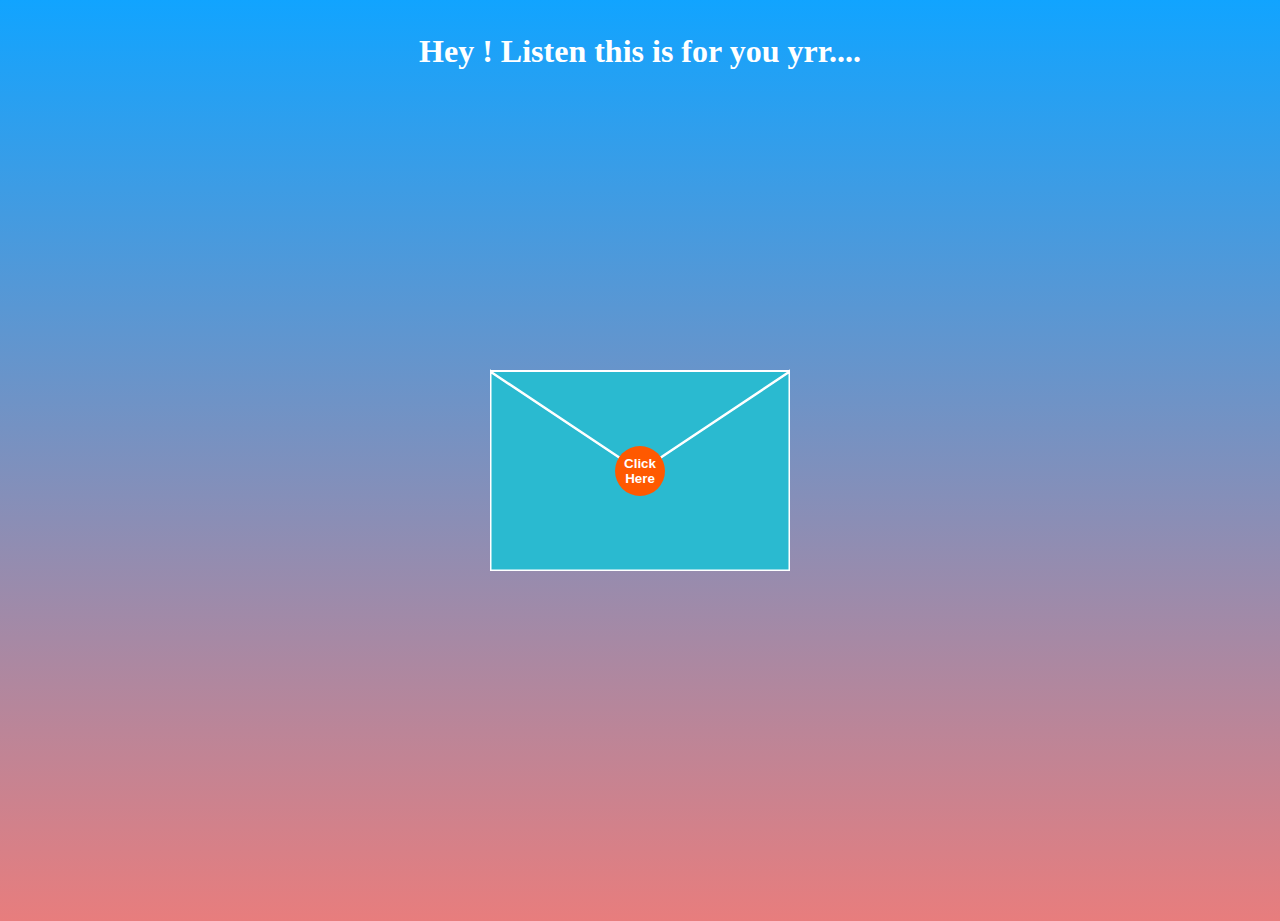
<file: letter/index.html>
<!DOCTYPE html>
<html>
  <head>
    <meta name="viewport" content="width=device-width, initial-scale=1" />
    <link rel="stylesheet" href="open.css" />
    <script>
      function openUp() {
        const $opentop = document.querySelector("#opentop");
        const $top = document.querySelector("#top");
        const $front = document.querySelector("#front");
        const $back = document.querySelector("#back");
        const $letter = document.querySelector("#letter");
        const $button = document.querySelector("button");

        $opentop.beginElement();
        $top.style.zIndex = 2;

        $top.classList.add("animate");
        $front.classList.add("animate");
        $back.classList.add("animate");
        $button.classList.add("animate");
        $letter.classList.add("animate");
      }
    </script>
  </head>
  <body>
    <div class="text">
      <h1>Hey ! Listen this is for you yrr....</h1>
    </div>
    <div id="envelope">
      <div id="back">
        <svg
          xmlns="http://www.w3.org/2000/svg"
          xmlns:xlink="http://www.w3.org/1999/xlink"
          height="300"
          width="300"
        >
          <polygon
            points="0,100 300,100 300,300 0,300"
            style="fill: #4a274a; stroke: none; stroke-width: 0"
          />
        </svg>
      </div>
      <div id="front">
        <svg
          xmlns="http://www.w3.org/2000/svg"
          xmlns:xlink="http://www.w3.org/1999/xlink"
          height="300"
          width="300"
        >
          <polygon
            points="0,100 150,200 300,100 300,300 0,300"
            style="fill: #2abad0; stroke: #ffffff; stroke-width: 3"
          />
        </svg>
      </div>
      <div id="top">
        <svg
          xmlns="http://www.w3.org/2000/svg"
          xmlns:xlink="http://www.w3.org/1999/xlink"
          height="300"
          width="300"
        >
          <polygon
            points="0,100 150,200 300,100"
            style="fill: #2abad0; stroke: #ffffff; stroke-width: 2"
          >
            <animate
              id="opentop"
              attributeName="points"
              dur="0.5s"
              fill="freeze"
              begin="indefinite"
              from="0,100 150,200 300,100"
              to="0,100 150,0 300,100"
            />
          </polygon>
        </svg>
      </div>

      <div id="letter">
        <h1>For My <span>Buddy</span></h1>

        <!-- <img src="https://i.postimg.cc/5yZQnDpb/ukraine-7424066-640.webp" />-->
        <p>
            Hi buddy!
            I don't know what to write here aur jyada socha bhi nhi ki kya likhna hai jo 
            mann me aa rha I am writing it for you. Please don't judge me ok?<br>
            So here's a quick message for you that how I wish you could see that how much of 
            a great person you really are. Since we have met each other very unexpectedly but 
            then also we bonded very quickly in no time. But abhi bhi jyada nhi jante ek dusre 
            ke baare me but still dusro Agar tmhare baare me kuch btana ho then I don't think that 
            I'll have to think very much about you to tell someone. You are really a very great person
            as well as my friend. You really deserve very much in your life and worthy of good things. 
            You said there were no close friends of yours in college bt I want you to get genuine friends, 
            genuine love and happiness wherever you go. You are really wise man and you talk very good and 
            I want to learn that thing from you. <br>
            Thanks itna bak bak sunne ke liye and also thanks for being my friend.But seriously thanks for being a part of my life.<br />
          <a href="new.html">Click Here</a>
        </p>
      </div>
      <button onclick="openUp()">Click Here</button>
    </div>
  </body>
</html>
</file>
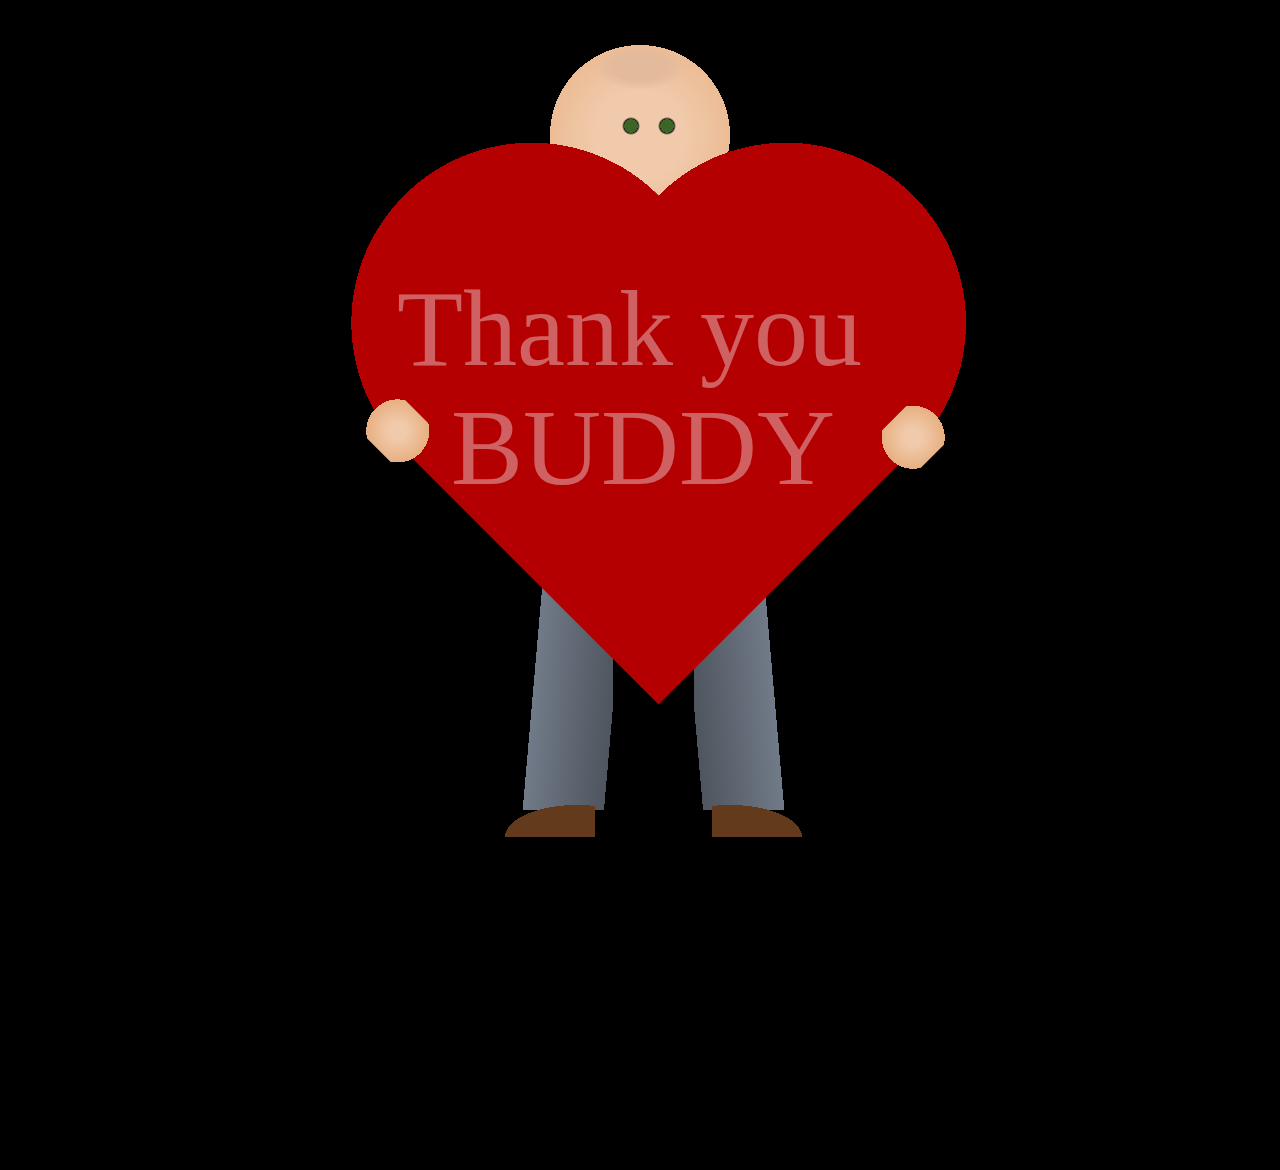
<file: letter/new.html>
<!DOCTYPE html>
<html lang="en">
  <head>
    <meta charset="UTF-8" />
    <meta name="viewport" content="width=device-width, initial-scale=1.0" />
    <title>untold</title>
    <link rel="stylesheet" href="style.css" />
  </head>
  <body>
    <div class="heart">
      <i class="fa-solid fa-heart"></i>
    </div>
    <div class="beloved"></div>
  </body>
</html>
</file>
<file: letter/open.css>
body {
    margin: 0;
    position: relative;
    width: 100vw;
    height: 100vh;
  
    background-image: linear-gradient(0deg, #e87d7d 0%, #11a4ff 100%);
  }
  
  #envelope {
    position: absolute;
    top: calc(50vh - 200px);
    left: calc(50vw - 150px);
    width: 300px;
    height: 300px;
  }
  
  #envelope > * {
    position: absolute;
    top: 0;
    left: 0;
    display: none;
  }
  
  #back {
    display: block;
    z-index: 0;
  }
  
  #front {
    display: block;
    z-index: 10;
  }
  
  #top {
    display: block;
    z-index: 11;
  }
  
  #top.animate,
  #front.animate,
  #back.animate,
  #envelope button.animate {
    opacity: 0;
    transition: opacity 1s;
    transition-delay: 1s;
  }
  
  #letter {
    display: flex;
    flex-direction: column;
    justify-content: space-around;
    align-items: center;
    background-color: rgb(255, 255, 255);
    padding: 5px;
    z-index: 5;
    left: 100px;
    right: 100px;
    bottom: 50px;
    top: 105px;
  
    box-shadow: 0px 1px 3px 0px rgba(0, 0, 0, 0.1),
      0px 1px 2px 0px rgba(0, 0, 0, 0.06);
    overflow: hidden;
    font-size: 16px;
  }
  h1 {
    padding-top: 12px;
  }
  h1 span {
    color: red;
  }
  p {
    font-size: 12px;
    padding: 2px;
    line-height: 20px;
  }
  #letter img {
    background-size: cover;
  }
  #letter.animate {
    animation: makebig 2s forwards;
    animation-delay: 1s;
  }
  
  @keyframes makebig {
    0% {
      top: 105px;
      left: 15px;
      right: 15px;
      bottom: 5px;
      font-size: 16px;
    }
    33% {
      top: -100px;
      left: 15px;
      right: 15px;
      bottom: 150px;
      font-size: 16px;
    }
    100% {
      top: -0px;
      left: -55px;
      right: -25px;
      bottom: -100px;
      font-size: 24px;
    }
  }
  
  #letter h1 {
    font-size: inherit;
  }
  
  #letter h2 {
    font-size: inherit;
  }
  
  #letter img {
    height: 50%;
  }
  a {
    color: red;
  }
  #envelope button {
    display: block;
    z-index: 15;
    width: 50px;
    height: 50px;
    border-radius: 50%;
    border: none;
    background-color: rgb(255, 89, 0);
    font-weight: bold;
    text-align: center;
    color: white;
    cursor: pointer;
    top: calc(200px - 25px);
    left: calc(150px - 25px);
    transition: transform 1s, background-color 1s, color 1s;
  }
  
  #envelope button:hover {
    background-color: white;
    transform: scale(1.5);
    color: rgb(255, 89, 0);
    transition: transform 1s, background-color 1s, color 1s;
  }
  .text h1 {
    color: rgb(255, 255, 255);
    text-align: center;
  }
</file>
<file: letter/style.css>
*,
*:before,
*:after {
  padding: 0;
  margin: 0;
  box-sizing: border-box;
}

body {
  width: 100vw;
  height: 100vh;
  display: flex;
  justify-content: center;
  align-items: center;
  margin: 0 auto;
  background: linear-gradient(180deg, #000000 15%, #000000 100%);
}

div:before,
div:after {
  display: block;
  content: "";
  position: absolute;
}

div.beloved {
  width: 100vmin;
  height: 100vmin;
  left: -5vmin;
  margin: 0 auto;
  display: flex;
  z-index: -99;
  position: relative;
  background: radial-gradient(ellipse, #e3ba9b 3vmin, transparent 5vmin) 50vmin
      5vmin/10vmin 5vmin no-repeat,
    radial-gradient(circle, #3c6526 0.75vmin, black 0.75vmin, transparent 1vmin)
      52vmin 12vmin/4vmin 4vmin no-repeat,
    radial-gradient(circle, #3c6526 0.75vmin, black 0.75vmin, transparent 1vmin)
      56vmin 12vmin/4vmin 4vmin no-repeat,
    radial-gradient(circle, #f0caab 5vmin, #ecbc95 10vmin, transparent 10vmin)
      45vmin 5vmin/20vmin 20vmin no-repeat,
    radial-gradient(ellipse at 90% 100%, #633b1c 8vmin, transparent 8vmin)
      30vmin 85vmin/20vmin 8vmin no-repeat,
    radial-gradient(ellipse at 10% 100%, #633b1c 8vmin, transparent 8vmin)
      63vmin 85vmin/20vmin 8vmin no-repeat,
    linear-gradient(
        -85deg,
        transparent 1vmin,
        #4e555e 1vmin,
        #717a88 10vmin,
        transparent 10vmin
      )
      37vmin 60vmin/15vmin 30vmin no-repeat,
    linear-gradient(
        85deg,
        transparent 1vmin,
        #4e555e 1vmin,
        #717a88 10vmin,
        transparent 10vmin
      )
      61vmin 60vmin/15vmin 30vmin no-repeat;
}

div.beloved:before {
  width: 100vmin;
  height: 100vmin;
  z-index: 50;
  display: flex;
  position: absolute;
  transform: rotate(45deg);
  background: radial-gradient(
        circle,
        #f0caab 1vmin,
        #e8af80 3.5vmin,
        transparent 3.5vmin
      )
      29vmin 61vmin/8vmin 6vmin no-repeat,
    radial-gradient(circle, #f0caab 1vmin, #e8af80 3.5vmin, transparent 3.5vmin)
      71vmin 20vmin/6vmin 8vmin no-repeat,
    radial-gradient(circle, #b40001 20vmin, transparent 20vmin) 35vmin 5vmin/40vmin
      40vmin no-repeat,
    radial-gradient(circle, #b40001 20vmin, transparent 20vmin) 15vmin 25vmin/40vmin
      40vmin no-repeat,
    linear-gradient(90deg, #b40001 50vmin, transparent 50vmin) 35vmin 25vmin/40vmin
      40vmin no-repeat;
}

div.beloved:after {
  width: 100vmin;
  height: 100vmin;
  top: 30vmin;
  left: 28vmin;
  z-index: 50;
  display: flex;
  position: absolute;
  white-space: pre;
  content: "Thank you \a BUDDY";

  text-align: center;
  line-height: 1.1;
  color: #ffffff;
  opacity: 0.38;
  font-family: "Architects Daughter", cursive;
  font-size: 12vmin;
}

div.beloved:before {
  animation: floatturn 10s ease-out infinite;
}

@keyframes floatturn {
  50% {
    transform: rotateZ(45deg) translateY(-3vmin);
  }
}
div.beloved:after {
  animation: float 10s ease-out infinite;
}

@keyframes float {
  50% {
    transform: translateX(3vmin) translateY(-3vmin);
  }
}
</file>
